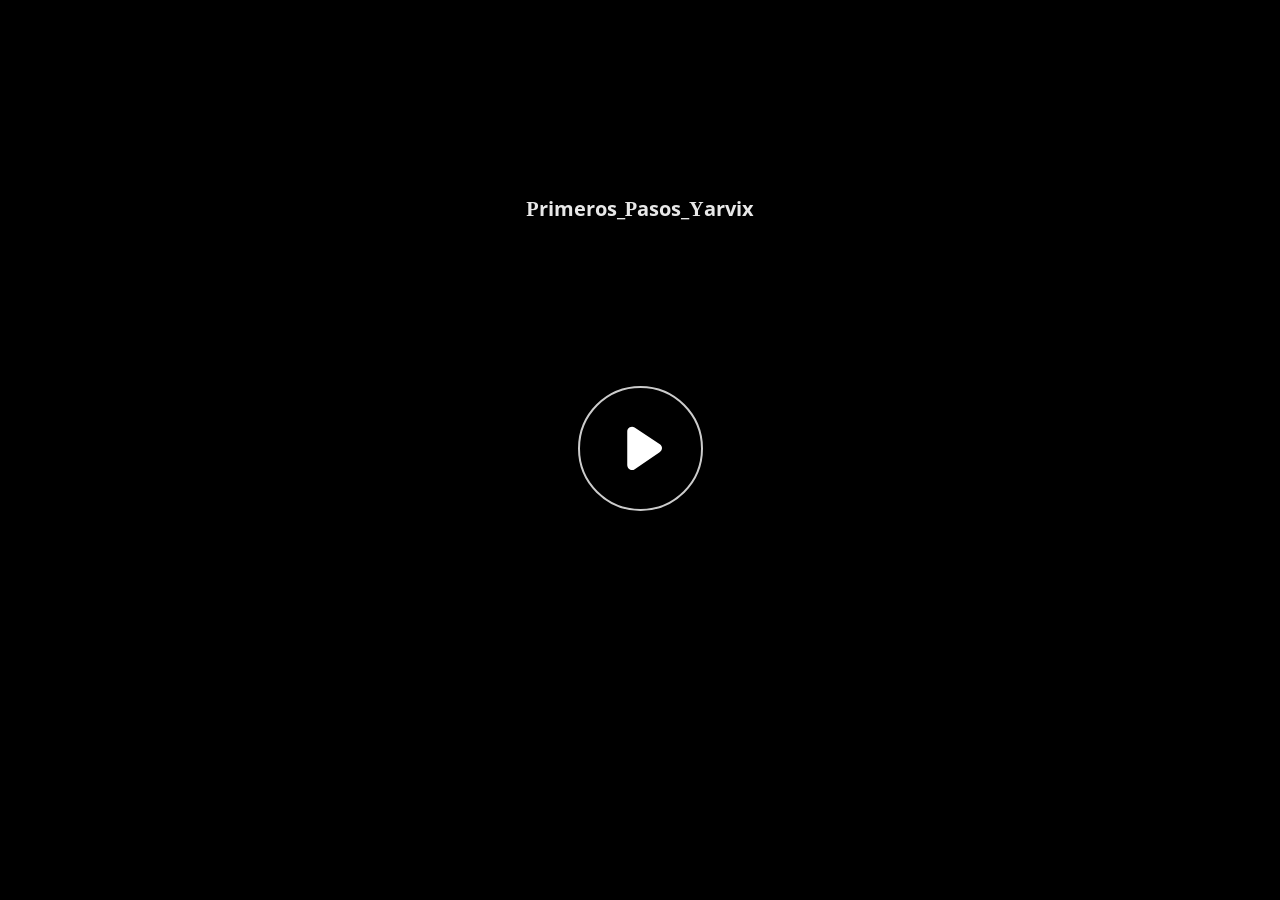
<file: story.html>
﻿<!doctype html>
<html lang="es">
<head>
  <meta charset="utf-8">
  <!-- Creado con Storyline 360 x64 - http://www.articulate.com  -->
  <!-- version: 3.86.32080.0 -->
  <title>Primeros_Pasos_Yarvix</title>
  <meta http-equiv="x-ua-compatible" content="IE=edge"/>
  <meta name="viewport" content="width=device-width,initial-scale=1,user-scalable=no,shrink-to-fit=no,minimal-ui"/>
  <meta name="apple-mobile-web-app-capable" content="yes"/>
  <style>
    html, body { height: 100%; padding: 0; margin: 0 }
    #app { height: 100%; width: 100%; }
  </style>

  <script>
    window.DS = {};
    window.globals = {
      DATA_PATH_BASE: '',
      HAS_FRAME: true,
      HAS_SLIDE: true,

      lmsPresent: false,
      tinCanPresent: false,
      cmi5Present: false,
      aoSupport: false,
      scale: 'noscale',
      captureRc: false,
      browserSize: 'optimal',
      bgColor: '#FFFFFF',
      features: 'ClosedCaptionsCustomization,DropInBase,DropInInteractions,DropInMisc,DropInVectors,DropInVideo,JsApi,LayerPresentAsDialog,MultipleQuizTracking,UpdatedThemeEditor',
      themeName: 'unified',
      preloaderColor: '#8C8C8C',
      suppressAnalytics: false,
      productChannel: 'stable',
      publishSource: 'storyline',
      aid: 'aid|bc9bb724-e7ec-4032-91e7-1fcebd29722b',
      cid: '6a235a12-d04d-40f9-8ba6-53cde614e404',
      playerVersion: '3.86.32080.0',
      publishTimestamp: '2024-04-27T12:42:04.4035782Z',
      maxIosVideoElements: 10,
      connectionSettings: { message: 'Est%C3%A1s%20fuera%20de%20l%C3%ADnea.%20Tratando%20de%20reconectar...', useDarkTheme: true, mode: 'disabled' },
      hasFeature: function(feature) {
        return this.features.split(',').includes(feature);
      },
      
      parseParams: function(qs) {
        if (window.globals.parsedParams != null) {
          return window.globals.parsedParams;
        }
        qs = (qs || window.location.search.substr(1)).split('+').join(' ');
        var params = {},
            tokens,
            re = /[?&]?([^=]+)=([^&]*)/g;

        while (tokens = re.exec(qs)) {
          params[decodeURIComponent(tokens[1]).trim()] =
            decodeURIComponent(tokens[2]).trim();
        }
        window.globals.parsedParams = params;
        return params;
      }

    };
  </script>
  <script>
    var isIe11 = ('ActiveXObject' in window || window.MSBlobBuilder != null)
      && window.msCrypto != null && !window.ActiveXObject;
    if (isIe11) {
      window.globals.unsupportedBrowser = true;
      document.write(atob('[base64]'));
    }
  </script>

  <script>
    if (window.globals.hasFeature('MultiLanguageSupport')) {
      
      
    }
  </script>

  
  <script>window.THREE = { };</script>
  
</head>
<body style="background: #FFFFFF" class="cs-HTML theme-unified">
  <!-- 360 -->
  <script>!function(){var e,i=/iPhone/i,o=/iPod/i,n=/iPad/i,t=/\biOS-universal(?:.+)Mac\b/i,r=/\bAndroid(?:.+)Mobile\b/i,a=/Android/i,d=/(?:SD4930UR|\bSilk(?:.+)Mobile\b)/i,p=/Silk/i,l=/Windows Phone/i,u=/\bWindows(?:.+)ARM\b/i,b=/BlackBerry/i,s=/BB10/i,c=/Opera Mini/i,f=/\b(CriOS|Chrome)(?:.+)Mobile/i,h=/Mobile(?:.+)Firefox\b/i,v=function(e){return void 0!==e&&"MacIntel"===e.platform&&"number"==typeof e.maxTouchPoints&&e.maxTouchPoints>1&&"undefined"==typeof MSStream};e=function(e){var m={userAgent:"",platform:"",maxTouchPoints:0};e||"undefined"==typeof navigator?"string"==typeof e?m.userAgent=e:e&&e.userAgent&&(m={userAgent:e.userAgent,platform:e.platform,maxTouchPoints:e.maxTouchPoints||0}):m={userAgent:navigator.userAgent,platform:navigator.platform,maxTouchPoints:navigator.maxTouchPoints||0};var g=m.userAgent,y=g.split("[FBAN");void 0!==y[1]&&(g=y[0]),void 0!==(y=g.split("Twitter"))[1]&&(g=y[0]);var A=function(e){return function(i){return i.test(e)}}(g),w={apple:{phone:A(i)&&!A(l),ipod:A(o),tablet:!A(i)&&(A(n)||v(m))&&!A(l),universal:A(t),device:(A(i)||A(o)||A(n)||A(t)||v(m))&&!A(l)},amazon:{phone:A(d),tablet:!A(d)&&A(p),device:A(d)||A(p)},android:{phone:!A(l)&&A(d)||!A(l)&&A(r),tablet:!A(l)&&!A(d)&&!A(r)&&(A(p)||A(a)),device:!A(l)&&(A(d)||A(p)||A(r)||A(a))||A(/\bokhttp\b/i)},windows:{phone:A(l),tablet:A(u),device:A(l)||A(u)},other:{blackberry:A(b),blackberry10:A(s),opera:A(c),firefox:A(h),chrome:A(f),device:A(b)||A(s)||A(c)||A(h)||A(f)},any:!1,phone:!1,tablet:!1};return w.any=w.apple.device||w.android.device||w.windows.device||w.other.device,w.phone=w.apple.phone||w.android.phone||w.windows.phone,w.tablet=w.apple.tablet||w.android.tablet||w.windows.tablet,w}(),"object"==typeof exports&&"undefined"!=typeof module?module.exports=e:"function"==typeof define&&define.amd?define((function(){return e})):this.isMobile=e}();
    window.isMobile.apple.tablet = window.isMobile.apple.tablet ||
      (navigator.platform === 'MacIntel' && navigator.maxTouchPoints > 1);
    window.isMobile.apple.device = window.isMobile.apple.device || window.isMobile.apple.tablet;
    window.isMobile.tablet = window.isMobile.tablet || window.isMobile.apple.tablet;
    window.isMobile.any = window.isMobile.any || window.isMobile.apple.tablet;
  </script>

  <div id="focus-sink" tabindex="-1"></div>

  <div id="preso"></div>
  <script>
    (function() {

      var classTypes = [ 'desktop', 'mobile', 'phone', 'tablet' ];

      var addDeviceClasses = function(prefix, testObj) {
        var curr, i;
        for (i = 0; i < classTypes.length; i++) {
          curr = classTypes[i];
          if (testObj[curr]) {
            document.body.classList.add(prefix + curr);
          }
        }
      };

      var params = window.globals.parseParams(),
          isDevicePreview = params.devicepreview === '1',
          isPhoneOverride = params.deviceType === 'phone' || (isDevicePreview && params.phone == '1'),
          isTabletOverride = (params.deviceType === 'tablet' || isDevicePreview) && !isPhoneOverride,
          isMobileOverride = isPhoneOverride || isTabletOverride;

      var deviceView = {
        desktop: !window.isMobile.any && !isMobileOverride,
        mobile: window.isMobile.any || isMobileOverride,
        phone: isPhoneOverride || (window.isMobile.phone && !isTabletOverride),
        tablet: isTabletOverride || window.isMobile.tablet
      };

      window.globals.deviceView = deviceView;
      window.isMobile.desktop = !window.isMobile.any;
      window.isMobile.mobile = window.isMobile.any;

      addDeviceClasses('view-', deviceView);

    })();
  </script>
  
  <script src='story_content/user.js' type=text/javascript></script>
  <div class="slide-loader"></div>

  <script>
    var doc = document, loader = doc.body.querySelector('.slide-loader'); [ 1, 2, 3 ].forEach(function(n) { var d = doc.createElement('div'); d.style.backgroundColor = window.globals.preloaderColor; d.classList.add('mobile-loader-dot'); d.classList.add('dot' + n); loader.appendChild(d); });
  </script>

  <div class="mobile-load-title-overlay" style="display: none">
    <div class="mobile-load-title">Primeros_Pasos_Yarvix</div>
  </div>

  <div class="mobile-chrome-warning"></div>

  
<style>
  .warn-connection-dialog {
    display: none;
    background: transparent;
    pointer-events: all;
    position: fixed;
    left: 0;
    top: 0;
    width: 100%;
    height: 100%;
    z-index: 999;
  }

  .warn-connection-content {
    pointer-events: all;
    border-radius: 4px;
    background: white;
    border: 1px solid #E7E7E7;
    color: #333333;
    box-shadow: 0 2px 4px rgba(0, 0, 0, 0.25);
    transition: all 150ms ease-out;
    position: absolute;
    white-space: nowrap;
  }

  .view-phone.is-landscape .warn-connection-content {
    left: 23px;
    bottom: 23px;
  }

  .view-tablet.is-landscape .warn-connection-content {
    left: 50%;
    top: 20px;
    transform: translateX(-50%);
  }

  .view-mobile.is-portrait .warn-connection-content {
    transform: translate(-50%, calc(-100% - 15px));
  }

  .warn-connection-content p {
    display: inline-block;
    margin: 0 8px 0 0;
    line-height: 33px;
    font-size: 11px;
  }

  .warn-connection-content svg {
    position: relative;
    vertical-align: middle;
    margin: 0 2px 2px 8px;
  }

  .view-desktop .warn-connection-content {
    left: 1.5em;
    bottom: 1.5em;
  }

  .view-desktop .warn-connection-content p {
    font-size: 1.1em;
  }

  .is-offline .warn-connection-dialog {
    display: block;
  }

  .is-offline .cs-panel * {
    pointer-events: none !important;
  }

  .is-offline .cs-panel {
    pointer-events: all !important;
  }

  .is-offline #nav-controls * {
    pointer-events: none !important;
  }

  .is-offline #nav-controls {
    pointer-events: all !important;
  }
</style>

<div class="warn-connection-dialog" role="alertdialog" aria-modal="true" tabindex="0" aria-labelledby="warn-connection-message">
  <div class="warn-connection-content">
    <svg width="17" height="15" viewBox="0 0 17 15" xmlns="http://www.w3.org/2000/svg">
      <path fill="#8F0000" stroke="white" d="M16.07,12.98 L15.88,12.23 L9.51,1.21 C8.97,0.26,7.6,0.26,7.06,1.21 L0.69,12.23 C0.15,13.16,0.81,14.36,1.91,14.36 H14.65 C15.47,14.36,16.05,13.7,16.07,12.98 Z"/>
      <path fill="white" stroke="white" d="M8.58,5.5 C8.35,5.28,8.5,5.35,8.21,5.32 C8.09,5.35,7.97,5.49,7.96,5.67 C7.97,5.79,7.98,5.92,7.98,6.04 L7.98,6.04 C7.99,6.17,8,6.31,8.01,6.43 L8.01,6.44 C8.03,6.92,8.06,7.41,8.09,7.9 L8.09,7.9 C8.12,8.39,8.14,8.88,8.17,9.37 C8.17,9.39,8.18,9.42,8.2,9.44 C8.23,9.46,8.25,9.47,8.28,9.47 C8.31,9.47,8.34,9.46,8.35,9.44 C8.37,9.43,8.38,9.4,8.39,9.35 L8.39,9.34 C8.39,9.24,8.4,9.15,8.4,9.05 L8.4,9.05 C8.41,8.96,8.41,8.86,8.42,8.75 C8.43,8.44,8.45,8.12,8.47,7.81 L8.47,7.81 C8.49,7.49,8.51,7.18,8.53,6.87 C8.55,6.46,8.56,6.05,8.59,5.64 L8.6,5.62 C8.6,5.57,8.59,5.53,8.58,5.5 L8.21,5.32 Z"/>
      <circle fill="white" stroke="white" cx="8.3" cy="11.35" r="0.3"/>
    </svg>
    <p id="warn-connection-message">You are offline. Trying to reconnect...</p>
  </div>
</div>

<script>
  (function() {
    window.DS.connection = {
      warningShown: false,
      assets: {},
      loadingAssetGroup: false,
      retryDelay: 500
    };

    var connectionSettings = window.globals.connectionSettings || {};

    var useConnectionMessages = window.AbortController != null &&
      window.location.protocol != 'file:' &&
      connectionSettings.mode === 'normal';

    window.DS.connection.useConnectionMessages = useConnectionMessages;

    var assetCount = 0;
    var checkLoadedId;


    if (useConnectionMessages && connectionSettings != null) {
      var contentEl = document.querySelector('.warn-connection-content');
      var messageEl = contentEl.querySelector('p');

      if (connectionSettings.useDarkTheme) {
        contentEl.style.borderColor = '#BABBBA';
        contentEl.style.backgroundColor = '#282828';
        contentEl.style.color = '#FFFFFF';
      }

      if (connectionSettings.message != null) {
        messageEl.textContent = window.decodeURIComponent(connectionSettings.message);
      }
    }

    function checkAssetsReady() {
      for (var i in DS.connection.assets) {
        if (!DS.connection.assets[i].success) {
          return false;
        }
      }
      return true;
    }

    function stopAssetGroup() {
      if (!useConnectionMessages) { return; }

      assetCount = 0;

      DS.connection.oldAssetGroup = DS.connection.assets;
      DS.connection.assets = {};
      DS.connection.loadingAssetGroup = false;
      clearInterval(checkLoadedId);
    }

    function startAssetGroup() {
      if (!useConnectionMessages) { return; }
      var ticks = 0;
      clearInterval(checkLoadedId);
      checkLoadedId = setInterval(function() {
        var loaded = 0;
        if (assetCount === 0 && loaded === 0) {
          clearInterval(checkLoadedId);
          return;
        }

        for (var i in DS.connection.assets) {
          if (DS.connection.assets[i].success) {
            loaded++;
          }
        }

        if (assetCount === loaded && checkAssetsReady()) {
          for (var i in DS.connection.assets) {
            if (DS.connection.assets[i].action) {
              DS.connection.assets[i].action();
            }
          }
          hideWarning();
          stopAssetGroup();
        }
      }, 100)
    }

    function requiredAsset(url, action, retry, type) {
      if (!useConnectionMessages) { return; }
      if (DS.connection.assets[url]) { return; }

      DS.connection.assets[url] = {
        success: false, action: action, retry: retry, type: type
      };
      assetCount = Object.keys(DS.connection.assets).length;
      if (!DS.connection.loadingAssetGroup) {
        startAssetGroup();
      }
      DS.connection.loadingAssetGroup = true;
    }

    function assetLoaded(url) {
      if (!useConnectionMessages) { return; }
      if (DS.connection.assets[url]) {
        DS.connection.assets[url].success = true;
      }
    }

    function assetFailed(url) {
      if (!useConnectionMessages) { return; }
      if (!DS.connection.assets[url]) {
        if (/\.js$/.test(url) && url.indexOf('transcripts') === -1) {
          setTimeout(function() {
            if (DS.connection.lastSlideLoaded != null) {
              DS.connection.lastSlideLoaded();
            }
          }, DS.connection.retryDelay);
        }
        return;
      }
      if (!DS.connection.warningShown) { showWarning(); }
      if (DS.connection.assets[url].retry) {
        setTimeout(function() {
          if (!DS.connection.assets[url].success) {
            DS.connection.assets[url].retry()
          }
        }, DS.connection.retryDelay);
      }
    }

    function hideWarning() {
      document.body.classList.remove('is-offline');
      DS.connection.warningShown = false;
      enableKeys();
    }
    DS.connection.hideWarning = hideWarning

    function showWarning(btn) {
      document.body.classList.add('is-offline')
      DS.connection.warningShown = true;
      updateWarningPosition();
      disableKeys();
    }

    function updateWarningPosition() {
      if (!DS.connection.warningShown) {
        return;
      }

      var isPortrait = document.body.classList.contains('is-portrait');
      var isMobile = document.body.classList.contains('view-mobile');
      var warningEl = document.querySelector('.warn-connection-content');

      if (isPortrait && isMobile) {
        var slide = document.querySelector('.primary-slide');
        var slideRect = slide != null
          ? slide.getBoundingClientRect()
          : { top: window.innerHeight, left: 0, width: window.innerWidth };

        warningEl.style.top = `${slideRect.top}px`
        warningEl.style.left = `${slideRect.left + slideRect.width / 2}px`
      } else {
        warningEl.style.top = null;
        warningEl.style.left = null;
      }

      window.requestAnimationFrame(updateWarningPosition);
    }

    function onDisableKeyDown(e) {
      e.preventDefault();
      e.stopImmediatePropagation();
    }

    function onDisableKeyUp(e) {
      e.preventDefault();
      e.stopImmediatePropagation();
    }

    var accStyle = document.createElement('style');
    var warnDialogEl = document.querySelector('.warn-connection-dialog');

    function disableKeys() {
      if (DS.views && DS.views.nsStack && DS.views.nsStack.length === 1) {
        DS.views.nsStack[0].tabReachable = false
        DS.views.nsStack[0].updateTabIndex(true, true);
      }

      accStyle.innerHTML = '.acc-shadow-dom { display: none; }';
      document.body.appendChild(accStyle);

      warnDialogEl.parentNode.append(warnDialogEl);
      warnDialogEl.focus();
    }

    function enableKeys() {
      accStyle.remove();
      if (DS.views && DS.views.nsStack && DS.views.nsStack.length === 1 && DS.views.nsStack[0].name === '_frame') {
        DS.views.nsStack[0].tabReachable = true;
        DS.views.nsStack[0].updateTabIndex();
      }
    }

    // these will all be noops if the feature flag isn't set in
    // the data and `window.globals.features`
    DS.connection.requiredAsset = requiredAsset;
    DS.connection.assetLoaded = assetLoaded;
    DS.connection.assetFailed = assetFailed;
    DS.connection.stopAssetGroup = stopAssetGroup;
    DS.connection.startAssetGroup = startAssetGroup;
  })();
</script>


  <script>
    
    if (window.autoSpider && window.vInterfaceObject) {
      document.querySelector('.mobile-load-title-overlay').style.display = 'none';
    }
  </script>

  

  <link rel="stylesheet" href="html5/data/css/output.min.css" data-noprefix/>
</body>
<script src="html5/lib/scripts/bootstrapper.min.js"></script>
</html>
</file>
<file: html5/data/css/output.min.css>
@font-face {
  font-family: 'Open SansBold CharsBold2BC61601';
  src: url('[data-uri]');
  font-style: normal;
  font-weight: normal;
}
@font-face {
  font-family: 'Open Sans Charset1_ 5xWF12AD9D6';
  src: url('[data-uri]');
  font-style: normal;
  font-weight: normal;
}
@font-face {
  font-family: 'Open Sans Charset0_v9TY33EDE6F2';
  src: url('[data-uri]');
  font-style: normal;
  font-weight: normal;
}
@font-face {
  font-family: 'Open SansBold CharsBoldE47A47C6';
  src: url('[data-uri]');
  font-style: normal;
  font-weight: normal;
}
.cs-HTML {
  background: rgba(255, 255, 255, 1);
}
.cs-npnxnanbnsnfns00000000001 .cs-infopanel  {
  box-shadow: 0 1px 0 rgba(0, 0, 0, 0);
  background: rgba(255, 255, 255, 1);
}
.cs-npnxnanbnsnfns00000000001 .cs-infopanel .cs-link {
  color: rgba(88, 88, 88, 1);
}
.cs-npnxnanbnsnfns00000000001 .cs-infopanel .cs-link:hover {
  color: rgba(255, 255, 255, 1);
}
.cs-npnxnanbnsnfns00000000001 .cs-infopanel .cs-name {
  color: rgba(68, 68, 68, 1);
}
.cs-npnxnanbnsnfns00000000001 .cs-infopanel .cs-title {
  color: rgba(153, 153, 153, 1);
}
.cs-npnxnanbnsnfns00000000001 .cs-infopanelpopup  {
  box-shadow: 0 1px 0 rgba(0, 0, 0, 0);
  background: rgba(0, 0, 0, 0);
}
.cs-npnxnanbnsnfns00000000001 .cs-infopanelpopup .cs-link {
  color: rgba(255, 0, 0, 1);
}
.cs-npnxnanbnsnfns00000000001 .cs-infopanelpopup .cs-link:hover {
  color: rgba(255, 255, 255, 1);
}
.cs-npnxnanbnsnfns00000000001 .cs-infopanelpopup .cs-name {
  color: rgba(255, 255, 255, 1);
}
.cs-npnxnanbnsnfns00000000001 .cs-infopanelpopup .cs-bio {
  color: rgba(88, 88, 88, 1);
}
.cs-npnxnanbnsnfns00000000001 .cs-timer  {
  color: rgba(88, 88, 88, 1);
}
.cs-npnxnanbnsnfns00000000001 .cs-duration stop:first-child {
  stop-color: rgba(220, 220, 220, 1);
}
.cs-npnxnanbnsnfns00000000001 .cs-duration stop:last-child {
  stop-color: rgba(220, 220, 220, 1);
}
.cs-npnxnanbnsnfns00000000001 .cs-elapsed stop:first-child {
  stop-color: rgba(254, 227, 71, 1);
}
.cs-npnxnanbnsnfns00000000001 .cs-elapsed stop:last-child {
  stop-color: rgba(254, 227, 71, 1);
}
.cs-npnxnanbnsnfns00000000001 .cs-timer .cs-pie .cs-innerstroke {
  stroke: rgba(199, 199, 199, 1);
}
.cs-npnxnanbnsnfns00000000001 .cs-timer .cs-pie .cs-innerborder {
  stroke: rgba(255, 255, 255, 1);
}
.cs-npnxnanbnsnfns00000000001 .cs-window  {
  box-shadow: 0 8px 5px rgba(0, 0, 0, 0.2);
  border-color: rgba(49, 99, 0, 1);
  background: rgba(250, 250, 250, 1);
  color: rgba(70, 70, 70, 1);
}
.cs-npnxnanbnsnfns00000000001 .cs-window .cs-diva {
  border-color: rgba(0, 0, 0, 0);
}
.cs-npnxnanbnsnfns00000000001 .cs-window .cs-divb {
  border-color: rgba(0, 0, 0, 0);
}
.cs-npnxnanbnsnfns00000000001 .cs-editor .cs-editor-slide {
  color: rgba(255, 255, 255, 1);
}
.cs-npnxnanbnsnfns00000000001 .cs-editor .cs-editor-html {
  color: rgba(70, 70, 70, 1);
}
.cs-npnxnanbnsnfns00000000001 .cs-editor .cs-editor-button {
  text-shadow: 0 1px 0 rgba(0, 0, 0, 0);
  color: rgba(255, 255, 255, 1);
  border-color: rgba(33, 68, 0, 1);
  background: rgba(60, 124, 0, 1);
}
.cs-npnxnanbnsnfns00000000001 .cs-editor .cs-editor-button:hover {
  background: rgba(66, 142, 0, 1);
}
.cs-npnxnanbnsnfns00000000001 .cs-editor .cs-editor-button:active {
  background: rgba(46, 93, 0, 1);
}
.cs-npnxnanbnsnfns00000000001 .cs-listitem  {
  color: rgba(70, 70, 70, 1);
  border-color: none;
  border: 1px solid transparent;
}
.cs-npnxnanbnsnfns00000000001 .cs-listitem:hover {
  background: rgba(0, 0, 0, 0.05);
  border-color: rgba(142, 143, 142, 1) !important;
  border-width: 1px;
  border-radius: 2px;
  border-style: solid;
  box-sizing: border-box;
}
.cs-npnxnanbnsnfns00000000001 .cs-listitem.hover {
  background: rgba(0, 0, 0, 0.05);
  border-color: rgba(142, 143, 142, 1) !important;
  border-width: 1px;
  border-radius: 2px;
  border-style: solid;
  box-sizing: border-box;
}
.cs-npnxnanbnsnfns00000000001 .cs-glossary  {
  color: rgba(70, 70, 70, 1);
}
.cs-npnxnanbnsnfns00000000001 .cs-glossary .cs-scrolling-panel {
  background: rgba(0, 0, 0, 0);
}
.cs-npnxnanbnsnfns00000000001 .cs-glossary .cs-term.cs-selected .cs-choice-list-trigger {
  color: rgba(255, 255, 255, 1);
  background: rgba(255, 255, 255, 1);
}
.cs-npnxnanbnsnfns00000000001 .cs-glossary .cs-term.cs-selected .cs-choice-list-trigger:focus {
  color: rgba(255, 255, 255, 1);
  background: rgba(255, 255, 255, 1);
}
.cs-npnxnanbnsnfns00000000001 .cs-glossary .cs-term:hover .cs-choice-list-trigger {
  background: rgba(70, 70, 70, 1);
}
.cs-npnxnanbnsnfns00000000001 .cs-glossary .cs-term.hover .cs-choice-list-trigger {
  background: rgba(70, 70, 70, 1);
}
.cs-npnxnanbnsnfns00000000001 .cs-glossary .cs-term .cs-choice-list-trigger:focus {
  background: rgba(70, 70, 70, 1);
}
.cs-npnxnanbnsnfns00000000001 .cs-glossary .cs-diva {
  border-color: rgba(0, 0, 0, 0);
}
.cs-npnxnanbnsnfns00000000001 .cs-glossary .cs-divb {
  border-color: rgba(0, 0, 0, 0);
}
.cs-npnxnanbnsnfns00000000001 .cs-glossary .cs-divc {
  border-color: rgba(0, 0, 0, 0);
}
.cs-npnxnanbnsnfns00000000001 .cs-glossary .cs-heading {
  color: rgba(44, 47, 48, 1);
  font-weight: 700;
}
.note-content p span {
  color: rgba(70, 70, 70, 1);
  line-height: 1.4em;
  font-size: 103.769%;
}
.cs-npnxnanbnsnfns00000000001 .cs-resource .cs-separator {
  border-color: rgba(0, 0, 0, 0);
}
.cs-npnxnanbnsnfns00000000001 .cs-outline  {
  color: rgba(45, 45, 45, 1);
}
.cs-npnxnanbnsnfns00000000001 .cs-outline .cs-diva {
  border-color: rgba(0, 0, 0, 0);
}
.cs-npnxnanbnsnfns00000000001 .cs-outline .cs-divb {
  border-color: rgba(0, 0, 0, 0);
}
.cs-npnxnanbnsnfns00000000001 .cs-outline .cs-divc {
  border-color: rgba(0, 0, 0, 0);
}
.cs-npnxnanbnsnfns00000000001 .cs-outline .cs-search-filter:hover {
  color: rgba(0, 0, 0, 0);
}
.cs-npnxnanbnsnfns00000000001 .cs-outline .cs-search-filter.hover {
  color: rgba(0, 0, 0, 0);
}
.cs-npnxnanbnsnfns00000000001 .cs-transcript  {
  color: rgba(255, 255, 255, 1);
}
.cs-npnxnanbnsnfns00000000001 .cs-transcript .cs-div {
  border-color: rgba(0, 0, 0, 0);
}
.cs-npnxnanbnsnfns00000000001 .cs-tabs:not(.topmenu-item) {
  color: rgba(39, 43, 44, 1);
}
.cs-npnxnanbnsnfns00000000001 .cs-tabs .cs-inner-button:not(.topmenu-item) {
  text-shadow: 0 1px 0 rgba(0, 0, 0, 0);
}
.cs-npnxnanbnsnfns00000000001 .cs-tabs:hover:not(.topmenu-item) {
  color: rgba(39, 43, 44, 1);
}
.cs-npnxnanbnsnfns00000000001 .cs-tabs.cs-selected {
  background: rgba(0, 0, 0, 0);
  color: rgba(39, 43, 44, 1);
}
.cs-npnxnanbnsnfns00000000001 .cs-seekcontrol  {
  background: rgba(0, 0, 0, 0);
  border-color: rgba(0, 0, 0, 0);
}
.cs-npnxnanbnsnfns00000000001 .cs-seekcontrol .cs-button:hover .cs-icon {
  fill: rgba(255, 255, 255, 1);
}
.cs-npnxnanbnsnfns00000000001 .cs-seekcontrol .cs-button.hover .cs-icon {
  fill: rgba(255, 255, 255, 1);
}
.cs-npnxnanbnsnfns00000000001 .cs-seekcontrol .cs-button .cs-icon-shadow {
  fill: rgba(0, 0, 0, 0);
}
.cs-npnxnanbnsnfns00000000001 .cs-seekcontrol .cs-button .cs-icon {
  fill: rgba(140, 140, 140, 1);
}
.cs-npnxnanbnsnfns00000000001 .cs-seekcontrol .cs-seek .cs-fill {
  background: rgba(255, 255, 255, 0.6);
}
.cs-npnxnanbnsnfns00000000001 .cs-seekcontrol .cs-seek {
  background: rgba(142, 143, 142, 1);
  border-color: rgba(0, 0, 0, 0);
}
.cs-npnxnanbnsnfns00000000001 .cs-searchinput .cs-input {
  color: rgba(70, 70, 70, 1);
  border-color: rgba(0, 0, 0, 0);
  background: rgba(0, 0, 0, 0.05);
}
.cs-npnxnanbnsnfns00000000001 .cs-searchinput .cs-input:focus {
  color: rgba(44, 47, 48, 1);
  background: rgba(41, 41, 41, 1);
}
.cs-npnxnanbnsnfns00000000001 .cs-searchinput .cs-input:hover {
  box-shadow: inset 0 0 1px 0 rgba(69, 126, 19, 0);
}
.cs-npnxnanbnsnfns00000000001 .cs-searchinput .cs-input.hover {
  box-shadow: inset 0 0 1px 0 rgba(69, 126, 19, 0);
}
.cs-npnxnanbnsnfns00000000001 .cs-searchinput .cs-button .cs-icon {
  fill: rgba(88, 88, 88, 1);
}
.cs-npnxnanbnsnfns00000000001 .cs-searchinput .cs-button:hover {
  fill: rgba(63, 133, 0, 1);
}
.cs-npnxnanbnsnfns00000000001 .cs-searchinput .cs-button.hover {
  fill: rgba(63, 133, 0, 1);
}
.cs-npnxnanbnsnfns00000000001 .cs-menu  {
  box-shadow: 0 1px 0 rgba(0, 0, 0, 0);
  background: rgba(250, 250, 250, 1);
}
.cs-npnxnanbnsnfns00000000001 .cs-topmenu-item.active .cs-tab {
  background: rgba(250, 250, 250, 1);
}
.cs-npnxnanbnsnfns00000000001 .cs-logo  {
  box-shadow: 0 1px 0 rgba(37, 75, 0, 1);
  background: rgba(255, 255, 255, 0);
}
.cs-npnxnanbnsnfns00000000001 .cs-checkbox  {
  color: rgba(255, 255, 255, 1);
}
.cs-npnxnanbnsnfns00000000001 .cs-checkbox:hover {
  border-color: rgba(175, 221, 130, 1);
}
.cs-npnxnanbnsnfns00000000001 .cs-checkbox.hover {
  border-color: rgba(175, 221, 130, 1);
}
.cs-npnxnanbnsnfns00000000001 .cs-checkbox .cs-box {
  color: rgba(255, 255, 255, 1);
  border-color: rgba(42, 83, 0, 1);
}
.cs-npnxnanbnsnfns00000000001 .cs-checkbox .cs-box:checked::after {
  color: rgba(43, 196, 0, 1);
}
.cs-npnxnanbnsnfns00000000001 .cs-button  {
  text-shadow: 0 1px 0 rgba(0, 0, 0, 0);
  color: rgba(88, 88, 88, 1);
  border-color: rgba(0, 0, 0, 0);
  background: rgba(0, 0, 0, 0);
  box-shadow: 0 1px 0 rgba(0, 0, 0, 0);
}
.cs-npnxnanbnsnfns00000000001 .cs-button .cs-icon {
  fill: rgba(88, 88, 88, 1);
}
.cs-npnxnanbnsnfns00000000001 .cs-button .cs-icon-shadow {
  fill: rgba(0, 0, 0, 0);
}
.cs-npnxnanbnsnfns00000000001 .cs-button:hover {
  background: rgba(39, 43, 44, 1);
}
.cs-npnxnanbnsnfns00000000001 .cs-button.hover {
  background: rgba(39, 43, 44, 1);
}
.cs-npnxnanbnsnfns00000000001 .cs-button:active {
  background: rgba(0, 0, 0, 0);
}
.cs-npnxnanbnsnfns00000000001 .cs-button.cs-disabled:hover {
  background: rgba(0, 0, 0, 0);
}
.cs-npnxnanbnsnfns00000000001 .cs-button.cs-disabled.hover {
  background: rgba(0, 0, 0, 0);
}
.cs-npnxnanbnsnfns00000000001 .cs-button.cs-disabled:active {
  background: rgba(0, 0, 0, 0);
}
.cs-npnxnanbnsnfns00000000001 .cs-button.cs-volume:hover {
  background: rgba(0, 0, 0, 0);
}
.cs-npnxnanbnsnfns00000000001 .cs-button.cs-volume.hover {
  background: rgba(0, 0, 0, 0);
}
.cs-npnxnanbnsnfns00000000001 .cs-button.cs-volume:active {
  background: rgba(0, 0, 0, 0);
}
.cs-npnxnanbnsnfns00000000001.cs-base  {
  color: rgba(88, 88, 88, 1);
  border-color: rgba(255, 255, 255, 0);
  background: rgba(255, 255, 255, 1);
}
.cs-npnxnanbnsnfns00000000001.cs-base .cs-separator .cs-diva {
  background: rgba(250, 250, 250, 1);
}
.cs-npnxnanbnsnfns00000000001.cs-base .cs-separator .cs-divb {
  background: rgba(0, 0, 0, 0);
}
.cs-npnxnanbnsnfns00000000001.cs-base .cs-topmenu-item.active .cs-tab {
  border-color: rgba(250, 250, 250, 1);
}
.cs-npnxnanbnsnfns00000000001.cs-base .cs-topmenu-item.active .cs-panel {
  border-color: rgba(250, 250, 250, 1);
}
.cs-npnxnanbnsnfns00000000001.cs-base .cs-left {
  background: rgba(250, 250, 250, 1);
}
.cs-npnxnanbnsnfns00000000001.cs-base .cs-area-primary .cs-slide-container {
  background: rgba(255, 255, 255, 1);
}
.cs-npnxnanbnsnfns00000000001.cs-base.cs-custom-theme .cs-brandhighlight-bg {
  background: rgba(255, 0, 0, 1) !important;
}
.cs-npnxnanbnsnfns00000000001.cs-base.cs-custom-theme .cs-brandhighlight-secondary-bg {
  background: rgba(255, 0, 0, 1) !important;
}
.cs-npnxnanbnsnfns00000000001.cs-base.cs-custom-theme .cs-brandhighlight-border {
  border-color: rgba(255, 0, 0, 1) !important;
}
.cs-npnxnanbnsnfns00000000001.cs-base.cs-custom-theme .cs-brandhighlight-text {
  color: rgba(255, 0, 0, 1) !important;
}
.cs-npnxnanbnsnfns00000000001.cs-base.cs-custom-theme .cs-brandhighlight-fill {
  fill: rgba(255, 0, 0, 1) !important;
}
.cs-npnxnanbnsnfns00000000001.cs-base.cs-custom-theme .cs-listitem.cs-selected {
  background-color: rgba(0, 0, 0, 0.05) !important;
}
.cs-npnxnanbnsnfns00000000001 .cs-volume::-moz-range-thumb {
  border-color: rgba(43, 85, 0, 1);
  box-shadow: inset 0 0 1px 0 rgba(43, 85, 0, 1);
  background: rgba(255, 255, 255, 1);
}
.cs-npnxnanbnsnfns00000000001 .cs-volume::-ms-thumb {
  border-color: rgba(43, 85, 0, 1);
  box-shadow: inset 0 0 1px 0 rgba(43, 85, 0, 1);
  background: rgba(255, 255, 255, 1);
}
.cs-npnxnanbnsnfns00000000001 .cs-volume::-webkit-slider-thumb {
  border-color: rgba(43, 85, 0, 1);
  box-shadow: inset 0 0 1px 0 rgba(43, 85, 0, 1);
  background: rgba(255, 255, 255, 1);
}
.cs-npnxnanbnsnfns00000000001 .cs-volume::-moz-range-track {
  border-color: rgba(66, 140, 1, 1);
  background: rgba(142, 143, 142, 1);
}
.cs-npnxnanbnsnfns00000000001 .cs-volume::-ms-track {
  border-color: rgba(66, 140, 1, 1);
  background: rgba(142, 143, 142, 1);
}
.cs-npnxnanbnsnfns00000000001 .cs-volume::-webkit-slider-runnable-track {
  border-color: rgba(66, 140, 1, 1);
  background: rgba(142, 143, 142, 1);
}
body.show-focus .tab-focus-box {
  box-shadow: 0 0 0 1px rgba(255, 255, 0, 1), 0 0 0 3px rgba(0, 32, 96, 1), 0 0 5px 5px rgba(255, 255, 0, 1);
  border-color: transparent;
  outline: 2px transparent solid;
}
.skipnav {
  box-shadow: 0 0 0 1px rgba(255, 255, 0, 1), 0 0 0 3px rgba(0, 32, 96, 1), 0 0 5px 5px rgba(255, 255, 0, 1);
  border-color: transparent;
  outline: 2px transparent solid;
}
.cs-npnxnanbnsnfns00000000001 .cs-listitem:hover {
  color: none;
}
.cs-npnxnanbnsnfns00000000001 .cs-listitem.hover {
  color: none;
}
.cs-npnxnanbnsnfns00000000001 .cs-listitem.cs-viewed {
  color: #464646;
}
.cs-npnxnanbnsnfns00000000001 .cs-listitem {
  color: #464646;
}
.cs-npnxnanbnsnfns00000000001 .cs-listitem:hover .cs-icon-carrot * {
  fill: none;
}
.cs-npnxnanbnsnfns00000000001 .cs-listitem.hover .cs-icon-carrot * {
  fill: none;
}
.cs-npnxnanbnsnfns00000000001 .cs-listitem .cs-icon-carrot {
  color: none;
  top: calc(3px);
}
.cs-npnxnanbnsnfns00000000001 .cs-listitem .cs-icon-carrot .cs-shadow {
  color: #2C2F30;
}
.cs-npnxnanbnsnfns00000000001 .item-collapsible .is-scene {
  color: #2C2F30 !important;
  font-weight: 700;
}
.cs-npnxnanbnsnfns00000000001 .is-scene .cs-icon-carrot * {
  color: #2C2F30 !important;
  font-weight: 700;
}
.cs-npnxnanbnsnfns00000000001 .is-scene:not(.outline-links-collapse) > a {
  color: #2C2F30;
}
.cs-npnxnanbnsnfns00000000001 .is-scene:not(.outline-links-collapse) .cs-icon-carrot * {
  fill: none !important;
  color: #2C2F30 !important;
}
.cs-npnxnanbnsnfns00000000001 .tabs, .cs-npnxnanbnsnfns00000000001 .cs-logo {
  border-bottom: 1px solid rgba(142, 143, 142, 1);
}
.cs-npnxnanbnsnfns00000000001 .area-secondary-wrapper:after {
  background-image: url('[data-uri]');
  background-size: 100%;
}
.cs-npnxnanbnsnfns00000000001 .panel-footer {
  background: #FAFAFA;
}
.cs-npnxnanbnsnfns00000000001 #outline-search {
  background: rgba(0, 0, 0, 0.05);
  border-color: rgba(142, 143, 142, 1);
  border-width: 1px;
  border-style: solid;
}
.cs-npnxnanbnsnfns00000000001 .topmenu-panel #outline-search {
  background: #EAEAEA;
}
.cs-npnxnanbnsnfns00000000001 .search-icon circle, .cs-npnxnanbnsnfns00000000001 .search-icon path {
  stroke: #585858;
}
.cs-npnxnanbnsnfns00000000001 #outline-search input[type   =search] {
  color: #2C2F30;
}
.cs-npnxnanbnsnfns00000000001 #outline-search ::-webkit-input-placeholder {
  color: #464646 !important;
}
.cs-npnxnanbnsnfns00000000001 #outline-search :-ms-input-placeholder {
  color: #464646 !important;
}
.cs-npnxnanbnsnfns00000000001 #outline-search ::-moz-placeholder {
  color: #464646 !important;
  opacity: 1;
}
.cs-npnxnanbnsnfns00000000001 .cs-topmenu-item.active, body:not(.is-touchable-tablet) .cs-npnxnanbnsnfns00000000001 .cs-topmenu-item:hover {
  color: #272B2C;
}
.cs-npnxnanbnsnfns00000000001 .cs-topmenu-item.button-tapped {
  color: #272B2C;
}
.cs-npnxnanbnsnfns00000000001 .cs-topmenu-item.active .cs-tab, .cs-npnxnanbnsnfns00000000001 .cs-topmenu-item .cs-tab {
  background: transparent !important;
  border: none !important;
}
.cs-npnxnanbnsnfns00000000001 .top-tabs-drop-icon div {
  background: #585858;
}
.cs-npnxnanbnsnfns00000000001 .cs-panel.topmenu-panel .panel-content, .cs-npnxnanbnsnfns00000000001 .top-tabs-drop {
  background: #FAFAFA;
}
.cs-npnxnanbnsnfns00000000001 .cs-topmenu-item.active .cs-panel {
  background: #FAFAFA;
}
.cs-npnxnanbnsnfns00000000001 .cs-menu.topmenu-panel, .cs-npnxnanbnsnfns00000000001 .top-tabs-drop {
  border: 1px solid rgba(250, 250, 250, 1) !important;
  border-radius: 3px;
}
.cs-npnxnanbnsnfns00000000001 .resources .resources-list a:hover {
  background: rgba(0, 0, 0, 0.05);
}
body:not(.is-touchable-tablet) .cs-npnxnanbnsnfns00000000001 .resources .resources-list a:hover {
  background: rgba(0, 0, 0, 0.05);
}
.cs-npnxnanbnsnfns00000000001 .resources .resources-list a.hover {
  background: rgba(0, 0, 0, 0.05);
}
body:not(.is-touchable-tablet) .cs-npnxnanbnsnfns00000000001 .resources .resources-list a.hover {
  background: rgba(0, 0, 0, 0.05);
}
.cs-npnxnanbnsnfns00000000001 .resources .resources-list a.button-tapped {
  background: rgba(0, 0, 0, 0.05);
}
.cs-npnxnanbnsnfns00000000001 .cs-icon path, .cs-npnxnanbnsnfns00000000001 .cs-icon rect, .cs-npnxnanbnsnfns00000000001 .cs-icon polygon, .cs-npnxnanbnsnfns00000000001 .menu-icon-wrapper.menu-icon-wrapper-hover path {
  fill: #585858;
}
.cs-npnxnanbnsnfns00000000001 .cs-icon .icon-stroke-only {
  fill: none !important;
  stroke: #585858 !important;
}
body:not(.is-touchable-tablet) .cs-npnxnanbnsnfns00000000001 .cs-button:hover .cs-icon path, body:not(.is-touchable-tablet) .cs-npnxnanbnsnfns00000000001 .cs-button:hover .cs-icon rect, body:not(.is-touchable-tablet) .cs-npnxnanbnsnfns00000000001 .cs-button:hover .cs-icon polygon {
  fill: #272B2C;
}
body:not(.is-touchable-tablet) .cs-npnxnanbnsnfns00000000001 .cs-tabs:hover .search-icon circle, body:not(.is-touchable-tablet) .cs-npnxnanbnsnfns00000000001 .cs-tabs:hover .search-icon path {
  stroke: #272B2C;
}
.cs-npnxnanbnsnfns00000000001 .cs-button.button-tapped .cs-icon path, .cs-npnxnanbnsnfns00000000001 .cs-button.button-tapped .cs-icon rect, .cs-npnxnanbnsnfns00000000001 .cs-button.button-tapped .cs-icon polygon {
  fill: #272B2C;
}
body:not(.is-touchable-tablet) .cs-npnxnanbnsnfns00000000001 .cs-button:hover .cs-icon .icon-stroke-only {
  fill: none !important;
  stroke: #272B2C !important;
}
.cs-npnxnanbnsnfns00000000001 .cs-button:button-tapped .cs-icon .icon-stroke-only {
  fill: none !important;
  stroke: #272B2C !important;
}
.cs-npnxnanbnsnfns00000000001 .menu-icon-wrapper.menu-icon-wrapper-hover svg path {
  fill: #272B2C;
}
.floating-sidebar:not(.sidebar-closed) .cs-npnxnanbnsnfns00000000001 #hamburger .menu-icon-wrapper svg path {
  fill: #BABBBA;
}
.floating-sidebar:not(.sidebar-closed) .cs-npnxnanbnsnfns00000000001 #hamburger .menu-icon-wrapper.menu-icon-wrapper-hover svg path {
  fill: #F8F8F8;
}
.cs-npnxnanbnsnfns00000000001 .volume .btn:before {
  background-image: url('[data-uri]');
}
.cs-npnxnanbnsnfns00000000001 .volume-track {
  background: #8E8F8E;
}
.cs-npnxnanbnsnfns00000000001 .volume-icon circle {
  stroke: #585858;
}
.cs-npnxnanbnsnfns00000000001 .cs-settings > .settings-panel {
  background: #FAFAFA;
  border: 1px solid rgba(250, 250, 250, 1) !important;
  border-radius: 3px;
}
.cs-npnxnanbnsnfns00000000001 .cs-settings > .panel-down-arrow {
  fill: #FAFAFA;
}
.cs-npnxnanbnsnfns00000000001 .switch-toggle .border {
  stroke: #919191;
}
.cs-npnxnanbnsnfns00000000001 .switch-toggle .thumb-off .thumb {
  fill: #585858;
}
.cs-npnxnanbnsnfns00000000001 .switch-toggle .thumb-on .track {
  fill: rgba(255, 0, 0, 0.3);
}
.cs-npnxnanbnsnfns00000000001 .switch-toggle .thumb-off .track {
  fill: rgba(233, 233, 233, 1);
}
.cs-npnxnanbnsnfns00000000001 .switch-label {
  color: #464646;
}
.cs-npnxnanbnsnfns00000000001 .cs-panel .scrollarea-btn:after {
  background: rgba(88, 88, 88, 0.8);
}
.scrollarea-scrollbar:hover .scrollarea-btn:after, .scrollarea-scrollbar.highlight-scrollbar .scrollarea-btn:after {
  background: rgba(88, 88, 88, 0.8);
}
.floating-sidebar .sidebar-overlay {
  background: rgba(0, 0, 0, 0.85);
}
.cs-npnxnanbnsnfns00000000001 .overlay-message {
  background: rgba(0, 0, 0, 0.85);
}
.cs-npnxnanbnsnfns00000000001 .top-ui-bg, .cs-npnxnanbnsnfns00000000001 .bottom-ui-bg, .cs-npnxnanbnsnfns00000000001 .right-ui-bg, .cs-npnxnanbnsnfns00000000001 .left-ui-bg {
  background: rgba(255, 255, 255, 0.8);
}
.cs-npnxnanbnsnfns00000000001 .circle-progress-bg {
  fill: #FFFFFF;
}
.cs-npnxnanbnsnfns00000000001 .circle-progress-well {
  fill: #8E8F8E;
}
.cs-npnxnanbnsnfns00000000001 .circle-progress-pie {
  stroke: #8E8F8E;
}
.cs-npnxnanbnsnfns00000000001 .lightbox .option-pane {
  background: rgba(255, 255, 255, 0.8);
}
.cs-npnxnanbnsnfns00000000001 .lightbox .option-pane:before {
  background: #FFFFFF;
}
.cs-npnxnanbnsnfns00000000001 .message-window {
  background: #FAFAFA;
  border: 1px solid rgba(70, 70, 70, 1) !important;
  border-radius: 3px;
}
.cs-npnxnanbnsnfns00000000001 .message-window-header p, .cs-npnxnanbnsnfns00000000001 .message-window-text {
  color: #464646;
}
.cs-npnxnanbnsnfns00000000001 .message-window-header p {
  border-bottom: 1px solid rgba(70, 70, 70, 1);
}
.cs-npnxnanbnsnfns00000000001 .message-window button.slide-object-button {
  border: 1px solid rgba(70, 70, 70, 1) !important;
}
.cs-npnxnanbnsnfns00000000001 .message-window button.slide-object-button:hover {
  background: rgba(0, 0, 0, 0.05) !important;
}
.message-window .slide-object-button tspan, .message-window .slide-object-button-text tspan {
  fill: #464646 !important;
}
body:not(.is-touchable-tablet) .cs-npnxnanbnsnfns00000000001 .cs-button:hover .text {
  color: #272B2C;
}
.cs-npnxnanbnsnfns00000000001 .cs-button.button-tapped .text {
  color: #272B2C;
}
.cs-npnxnanbnsnfns00000000001.cs-base {
  background: #FFFFFF;
}
.cs-npnxnanbnsnfns00000000001 .cs-menu {
  background: transparent;
}
.cs-npnxnanbnsnfns00000000001 .progress-bar .progress-bar-fill:after {
  background: #FF0000 !important;
}
.cs-npnxnanbnsnfns00000000001 .volume-dot {
  background: #FF0000 !important;
}
.fn-npnxnanbsnfns00000000001 {
  font-family: 'Open SansD6FFC9F9';
  -webkit-font-variant-ligatures: no-common-ligatures;
  font-variant-ligatures: no-common-ligatures;
}
.fn-pxabnsnfns00000000001 {
  font-family: 'Open SansD6FFC9F9';
  -webkit-font-variant-ligatures: no-common-ligatures;
  font-variant-ligatures: no-common-ligatures;
}
.fn-npxnabnsnfns00000000001 {
  font-family: 'Open SansD6FFC9F9';
  -webkit-font-variant-ligatures: no-common-ligatures;
  font-variant-ligatures: no-common-ligatures;
}
.fn-npnxnanbnsnfns00000000001 {
  font-family: 'Open SansD6FFC9F9';
  -webkit-font-variant-ligatures: no-common-ligatures;
  font-variant-ligatures: no-common-ligatures;
}
.fn-pxabnsnfns00000000000 {
  font-family: 'Open SansD6FFC9F9';
  -webkit-font-variant-ligatures: no-common-ligatures;
  font-variant-ligatures: no-common-ligatures;
}
@font-face {
  font-family: 'Open SansD6FFC9F9';
  src: url('[data-uri]');
  font-style: normal;
  font-weight: bold;
}
@font-face {
  font-family: 'Open SansD6FFC9F9';
  src: url('[data-uri]');
  font-style: normal;
  font-weight: normal;
}
.cs-InvalidPromptSlide .cs-5ZrcSOnhHnu-InvalidPromptSlide-btn0 {
  color: rgba(255, 255, 255, 1);
  border-color: rgba(33, 68, 0, 1);
  background: rgba(60, 124, 0, 1);
  text-shadow: 0 1px 0 rgba(0, 0, 0, 0);
}
.cs-InvalidPromptSlide .cs-5ZrcSOnhHnu-InvalidPromptSlide-btn0 .cs-html {
  color: rgba(70, 70, 70, 1);
}
.cs-InvalidPromptSlide .cs-5ZrcSOnhHnu-InvalidPromptSlide-btn0 .cs-slide {
  border-color: rgba(255, 255, 255, 1);
}
.cs-InvalidPromptSlide .cs-5ZrcSOnhHnu-InvalidPromptSlide-btn0:hover {
  background: rgba(66, 142, 0, 1);
}
.cs-InvalidPromptSlide .cs-5ZrcSOnhHnu-InvalidPromptSlide-btn0:active {
  background: rgba(46, 93, 0, 1);
}
.cs-PrintPromptSlide .cs-5ZrcSOnhHnu-PrintPromptSlide-btn0 {
  color: rgba(255, 255, 255, 1);
  border-color: rgba(33, 68, 0, 1);
  background: rgba(60, 124, 0, 1);
  text-shadow: 0 1px 0 rgba(0, 0, 0, 0);
}
.cs-PrintPromptSlide .cs-5ZrcSOnhHnu-PrintPromptSlide-btn0 .cs-html {
  color: rgba(70, 70, 70, 1);
}
.cs-PrintPromptSlide .cs-5ZrcSOnhHnu-PrintPromptSlide-btn0 .cs-slide {
  border-color: rgba(255, 255, 255, 1);
}
.cs-PrintPromptSlide .cs-5ZrcSOnhHnu-PrintPromptSlide-btn0:hover {
  background: rgba(66, 142, 0, 1);
}
.cs-PrintPromptSlide .cs-5ZrcSOnhHnu-PrintPromptSlide-btn0:active {
  background: rgba(46, 93, 0, 1);
}
.cs-ScrollPromptSlide .cs-5ZrcSOnhHnu-ScrollPromptSlide-btn0 {
  color: rgba(255, 255, 255, 1);
  border-color: rgba(33, 68, 0, 1);
  background: rgba(60, 124, 0, 1);
  text-shadow: 0 1px 0 rgba(0, 0, 0, 0);
}
.cs-ScrollPromptSlide .cs-5ZrcSOnhHnu-ScrollPromptSlide-btn0 .cs-html {
  color: rgba(70, 70, 70, 1);
}
.cs-ScrollPromptSlide .cs-5ZrcSOnhHnu-ScrollPromptSlide-btn0 .cs-slide {
  border-color: rgba(255, 255, 255, 1);
}
.cs-ScrollPromptSlide .cs-5ZrcSOnhHnu-ScrollPromptSlide-btn0:hover {
  background: rgba(66, 142, 0, 1);
}
.cs-ScrollPromptSlide .cs-5ZrcSOnhHnu-ScrollPromptSlide-btn0:active {
  background: rgba(46, 93, 0, 1);
}
.cs-ResumePromptSlide .cs-5ZrcSOnhHnu-ResumePromptSlide-btn0 {
  color: rgba(255, 255, 255, 1);
  border-color: rgba(33, 68, 0, 1);
  background: rgba(60, 124, 0, 1);
  text-shadow: 0 1px 0 rgba(0, 0, 0, 0);
}
.cs-ResumePromptSlide .cs-5ZrcSOnhHnu-ResumePromptSlide-btn0 .cs-html {
  color: rgba(70, 70, 70, 1);
}
.cs-ResumePromptSlide .cs-5ZrcSOnhHnu-ResumePromptSlide-btn0 .cs-slide {
  border-color: rgba(255, 255, 255, 1);
}
.cs-ResumePromptSlide .cs-5ZrcSOnhHnu-ResumePromptSlide-btn0:hover {
  background: rgba(66, 142, 0, 1);
}
.cs-ResumePromptSlide .cs-5ZrcSOnhHnu-ResumePromptSlide-btn0:active {
  background: rgba(46, 93, 0, 1);
}
.cs-ResumePromptSlide .cs-5ZrcSOnhHnu-ResumePromptSlide-btn1 {
  color: rgba(255, 255, 255, 1);
  border-color: rgba(33, 68, 0, 1);
  background: rgba(60, 124, 0, 1);
  text-shadow: 0 1px 0 rgba(0, 0, 0, 0);
}
.cs-ResumePromptSlide .cs-5ZrcSOnhHnu-ResumePromptSlide-btn1 .cs-html {
  color: rgba(70, 70, 70, 1);
}
.cs-ResumePromptSlide .cs-5ZrcSOnhHnu-ResumePromptSlide-btn1 .cs-slide {
  border-color: rgba(255, 255, 255, 1);
}
.cs-ResumePromptSlide .cs-5ZrcSOnhHnu-ResumePromptSlide-btn1:hover {
  background: rgba(66, 142, 0, 1);
}
.cs-ResumePromptSlide .cs-5ZrcSOnhHnu-ResumePromptSlide-btn1:active {
  background: rgba(46, 93, 0, 1);
}
.cs-ExternalInterfaceErrorSlide .cs-buttonOK {
  color: rgba(255, 255, 255, 1);
  border-color: rgba(33, 68, 0, 1);
  background: rgba(60, 124, 0, 1);
  text-shadow: 0 1px 0 rgba(0, 0, 0, 0);
}
.cs-ExternalInterfaceErrorSlide .cs-buttonOK .cs-html {
  color: rgba(70, 70, 70, 1);
}
.cs-ExternalInterfaceErrorSlide .cs-buttonOK .cs-slide {
  border-color: rgba(255, 255, 255, 1);
}
.cs-ExternalInterfaceErrorSlide .cs-buttonOK:hover {
  background: rgba(66, 142, 0, 1);
}
.cs-ExternalInterfaceErrorSlide .cs-buttonOK:active {
  background: rgba(46, 93, 0, 1);
}
</file>
